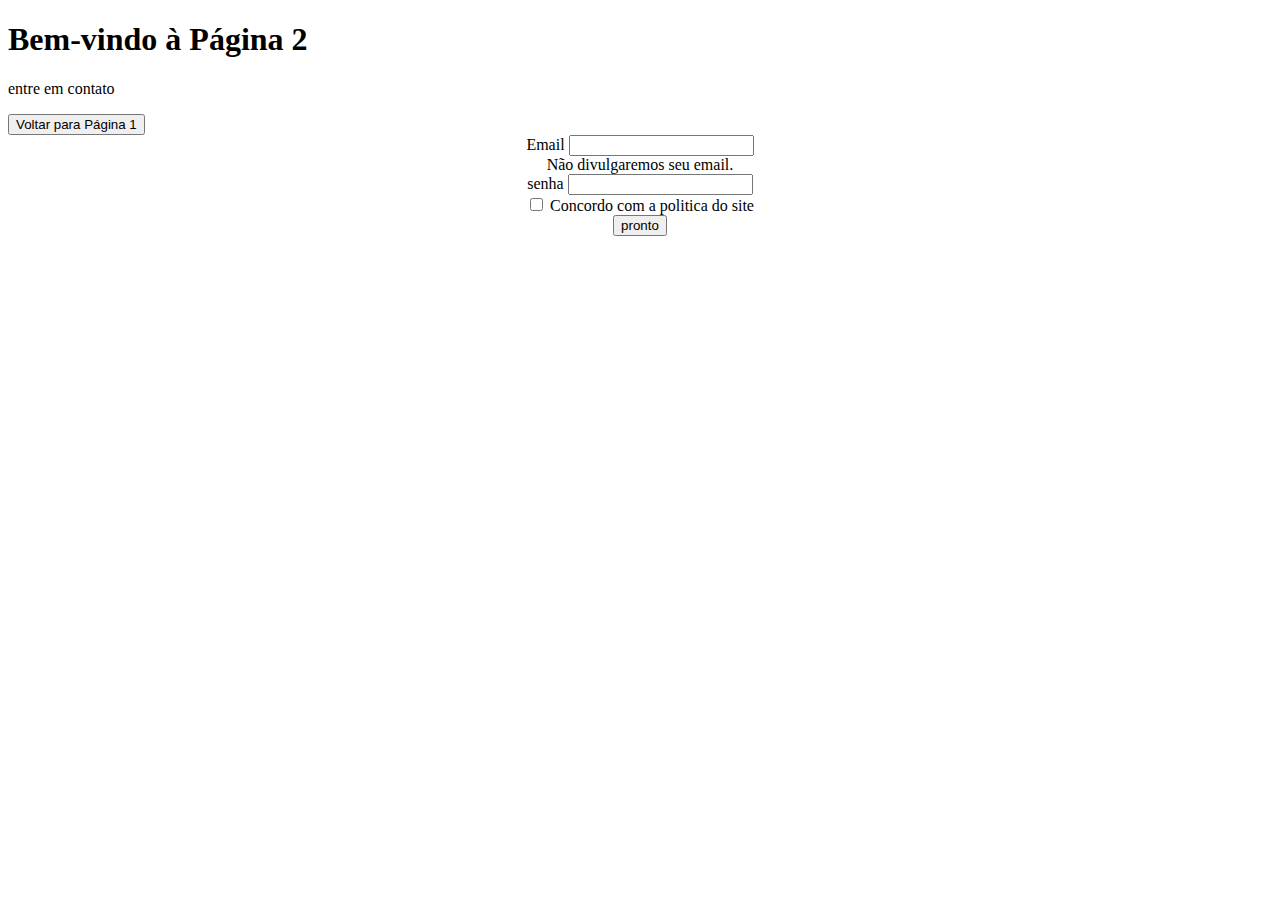
<file: isa/pagina2.html>
<!DOCTYPE html>
<html lang="pt-BR">
<head>
    <meta charset="UTF-8" background-color="Off-white">
    <meta name="viewport" content="width=device-width, initial-scale=1.0">
    <title>Página 2</title>
</head>
<body>
    <h1>Bem-vindo à Página 2</h1>
    <p>entre em contato</p>
    <button id="goToPage1">Voltar para Página 1</button>

    <script>
        
        document.getElementById("goToPage1").onclick = function() {
            window.location.href = "index.html";
        };
    </script><center> <form>
  <div class="mb-3">
    <label for="exampleInputEmail1" class="form-label">Email </label>
    <input type="email" class="form-control" id="exampleInputEmail1" aria-describedby="emailHelp">
    <div id="emailHelp" class="form-text">Não divulgaremos seu email.</div>
  </div>
  <div class="mb-3">
    <label for="exampleInputPassword1" class="form-label">senha</label>
    <input type="password" class="form-control" id="exampleInputPassword1">
  </div>
  <div class="mb-3 form-check">
    <input type="checkbox" class="form-check-input" id="exampleCheck1">
    <label class="form-check-label" for="exampleCheck1">Concordo com a politica do site</label>
  </div>
  <button type="submit" class="btn btn-primary">pronto</button>
</center>
</form>
</body>
</html>
</file>
